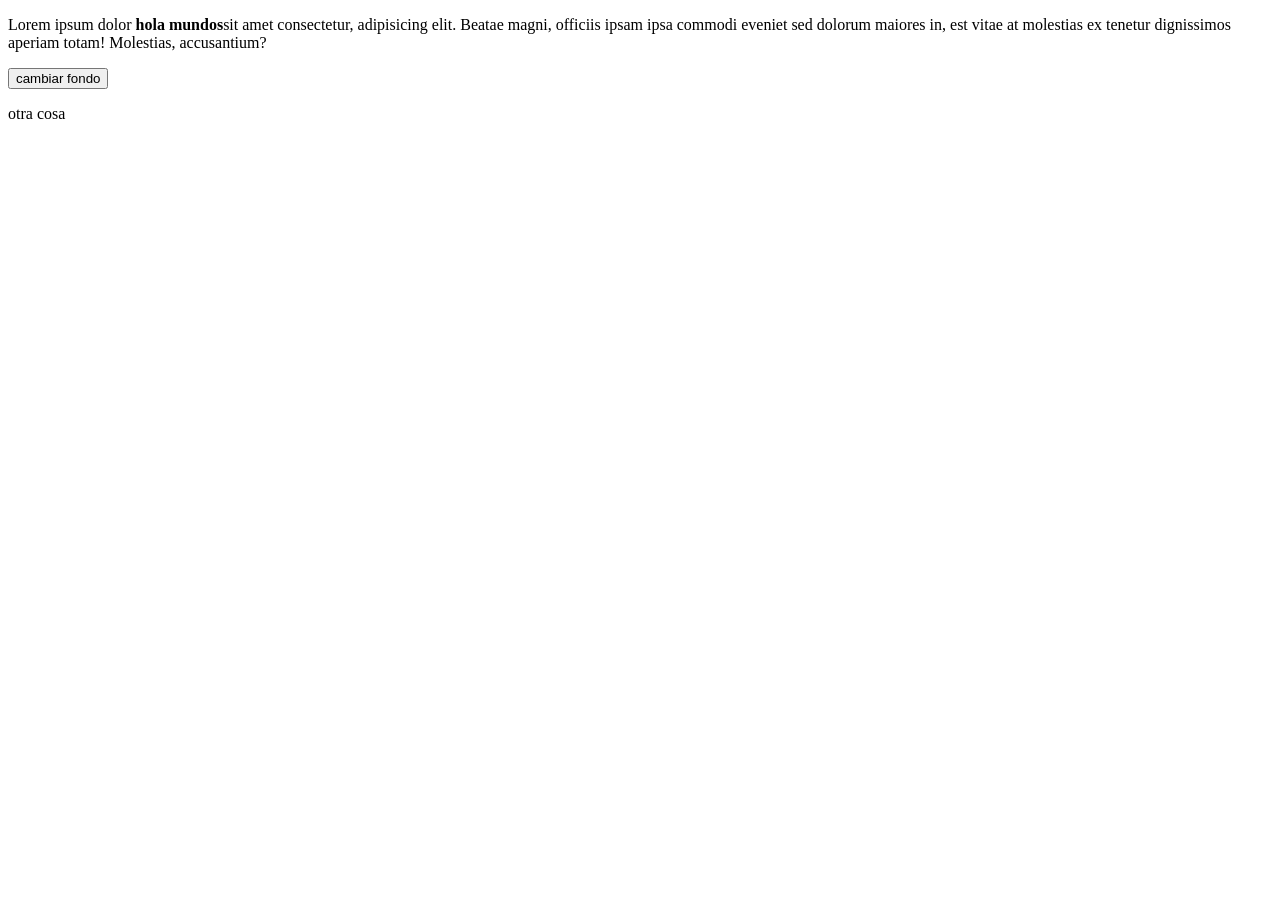
<file: index.html>
<!DOCTYPE html>
<html lang="en">

<head>
    <meta charset="UTF-8">
    <meta http-equiv="X-UA-Compatible" content="IE=edge">
    <meta name="viewport" content="width=device-width, initial-scale=1.0">
    <link rel="stylesheet" href="./css/historia.css">
    <title>Document</title>
</head>

<body>
    <p id="parrafo">Lorem ipsum dolor  <strong>hola mundos</strong>sit amet consectetur, adipisicing elit. Beatae magni, officiis ipsam ipsa commodi eveniet sed
        dolorum maiores in, est vitae at molestias ex tenetur dignissimos aperiam totam! Molestias, accusantium?</p>
    <button class="boton" type="button" onclick="cambiarFondo()">cambiar fondo</button>    
    <p>otra cosa </p>

    
    <script src="./js/app.js"></script>
</body>

</html>
</file>
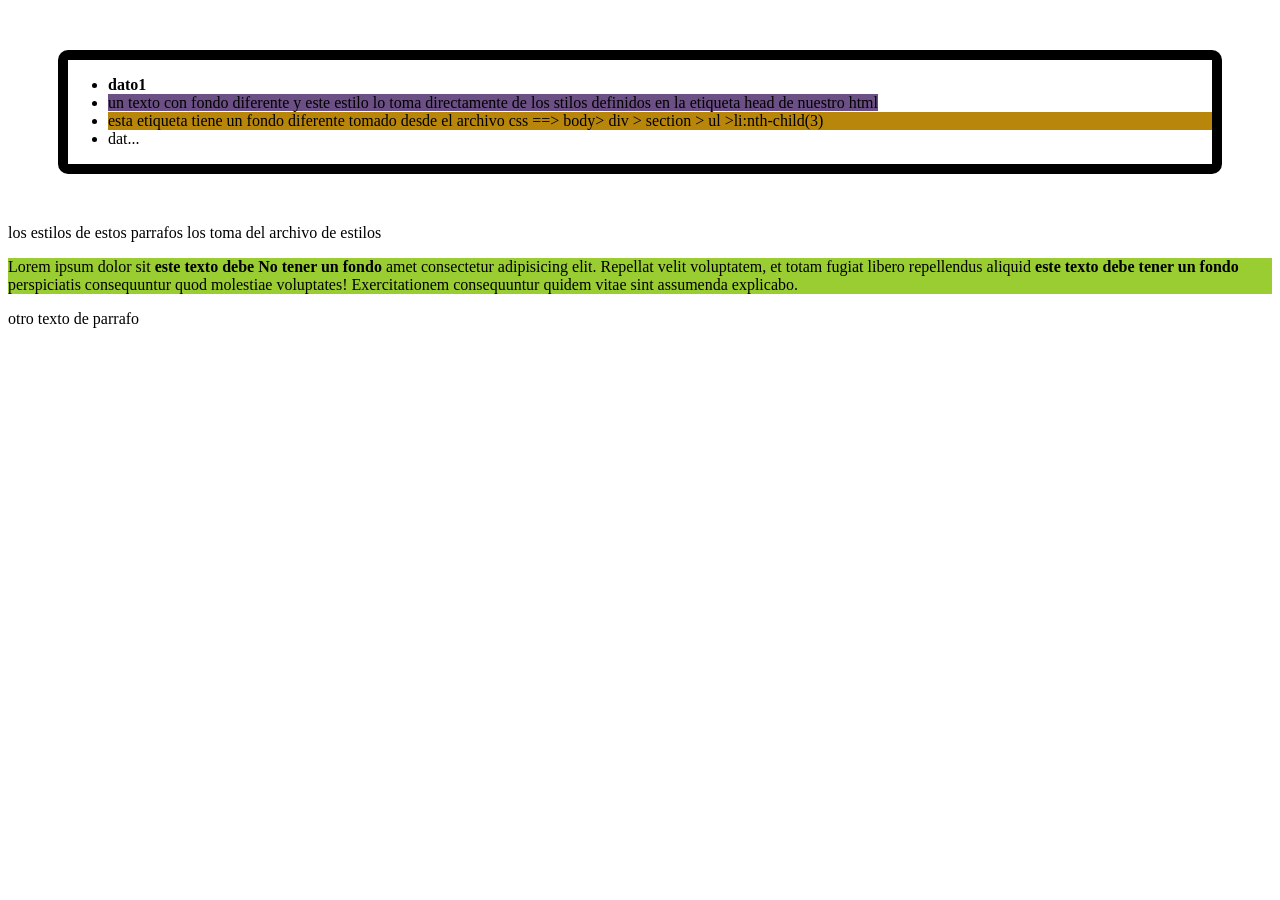
<file: historia-page/hitoria.html>
<!DOCTYPE html>
<html lang="en">

<head>
    <meta charset="UTF-8">
    <meta http-equiv="X-UA-Compatible" content="IE=edge">
    <meta name="viewport" content="width=device-width, initial-scale=1.0">
    <style>
        /* damos estilos siguiendo el arbol de etiquetas */
        body div section ul li span {
            background-color: rgb(107, 79, 133);
        }
    </style>

    <!-- aqui conectamos con nuestro archivo de estilos css -->
    <link rel="stylesheet" href="../css/historia.css">
    <title>Document</title>
</head>

<body>
    <!-- aqui se pueden aprecias estilos en linea -->
    <div style="border: 10px solid; margin: 50px; border-radius: 10px">
        <section>
            <ul>
                <li> <strong>dato1</strong> </li>
                <li><span>un texto con fondo diferente y este estilo lo toma directamente de los stilos definidos en la
                        etiqueta head de nuestro html</span></li>
                <li>esta etiqueta tiene un fondo diferente tomado desde el archivo css ==> body> div > section > ul >li:nth-child(3) </li>
                <li>dat...</li>
            </ul>
        </section>
    </div>

    <p>los estilos de estos parrafos los toma del archivo de estilos</p>

    <article>
        <p>Lorem ipsum dolor sit <strong>este texto debe No tener un fondo</strong> amet consectetur adipisicing elit. Repellat velit voluptatem, et totam fugiat libero
            repellendus aliquid <strong>este texto debe tener un fondo</strong> perspiciatis consequuntur quod molestiae voluptates! Exercitationem consequuntur
            quidem vitae sint assumenda explicabo.
        </p>
</body>
</article>

<p>otro texto de parrafo</p>




</html>
</file>
<file: css/historia.css>
/* body p {
    background: blue;
}  */

body > article > p{
    background: yellowgreen;
   
}

/* body p {
    border-radius: 113px 0px 152px 0px;
    -moz-border-radius: 113px 0px 152px 0px;
    -webkit-border-radius: 113px 0px 152px 0px;
    border: 10px solid #000000;
} */

body> div > section > ul >li:nth-child(3){

    background: darkgoldenrod;
}

.otroFondo{
    background: goldenrod;
    border-radius: 113px 0px 152px 0px;
    -moz-border-radius: 113px 0px 152px 0px;
    -webkit-border-radius: 113px 0px 152px 0px;
    border: 5px solid #000000;
}
</file>
